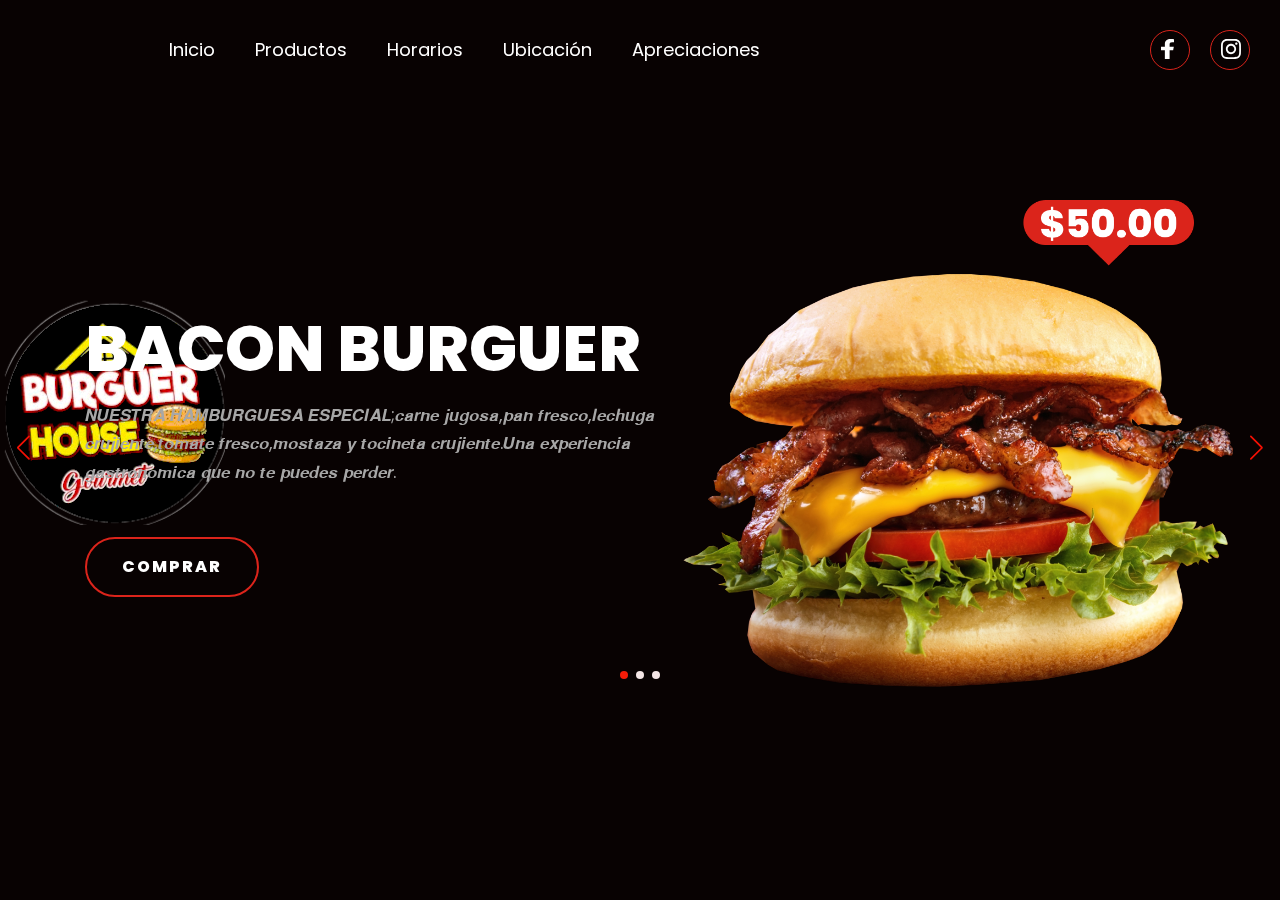
<file: index.html>
<!DOCTYPE html>
<html lang="es">
<head>
    <meta charset="UTF-8">
    <meta name="viewport" content="width=device-width, initial-scale=1.0">
    <title>Burguer House</title>
    <link rel="stylesheet" href="https://cdn.jsdelivr.net/npm/swiper/swiper-bundle.min.css" />
    <link rel="stylesheet" href="css/styles.css">
    <link rel="icon" type="image/.png" href="/images/favicon.png">
</head>
<body>
    
    <header>
        <div class="menu container">
            <img class="logo-1" src="images/logo.svg" alt="">
            <input type="checkbox" id="menu" />
            <label for="menu">
                <img src="../images/menu.png" class="menu-icono" alt="">
            </label>
            <nav class="navbar">
                <div class="menu-1">
                    <ul>
                        <li><a href="../index.html">Inicio</a></li>
                        <li><a href="../pages/productos.html">Productos</a></li>
                        <li><a href="../pages/horarios.html">Horarios</a></li>
                        <li><a href="../pages/ubicacion.html">Ubicación</a></li>
                        <li><a href="../pages/apreciaciones.html">Apreciaciones</a></li>
                    </ul>
                </div>              
                
                <div class="menu-2">
                    
                    <div class="socials">
                        <a href="#">
                            <div class="social">
                                <img src="images/s1.svg" alt="">
                            </div>
                        </a>
                        
                        <a href="#">
                            <div class="social">
                                <img src="images/s3.svg" alt="">
                            </div>
                        </a>
                    </div>
                </div>
            </nav>
        </div>

        <div class="header-content container">

            <div class="swiper mySwiper-1">
                <div class="swiper-wrapper">

                    <div class="swiper-slide">
                        <div class="slider">
                            <div class="slider-txt">
                                <h1>Bacon Burguer</h1>
                                <p>
                                    𝙉𝙐𝙀𝙎𝙏𝙍𝘼 𝙃𝘼𝙈𝘽𝙐𝙍𝙂𝙐𝙀𝙎𝘼 𝙀𝙎𝙋𝙀𝘾𝙄𝘼𝙇;𝙘𝙖𝙧𝙣𝙚 𝙟𝙪𝙜𝙤𝙨𝙖,𝙥𝙖𝙣 𝙛𝙧𝙚𝙨𝙘𝙤,𝙡𝙚𝙘𝙝𝙪𝙜𝙖 𝙘𝙧𝙪𝙟𝙞𝙚𝙣𝙩𝙚,𝙩𝙤𝙢𝙖𝙩𝙚 𝙛𝙧𝙚𝙨𝙘𝙤,𝙢𝙤𝙨𝙩𝙖𝙯𝙖 𝙮 𝙩𝙤𝙘𝙞𝙣𝙚𝙩𝙖 𝙘𝙧𝙪𝙟𝙞𝙚𝙣𝙩𝙚.𝙐𝙣𝙖 𝙚𝙭𝙥𝙚𝙧𝙞𝙚𝙣𝙘𝙞𝙖 𝙜𝙖𝙨𝙩𝙧𝙤𝙣𝙤𝙢𝙞𝙘𝙖 𝙦𝙪𝙚 𝙣𝙤 𝙩𝙚 𝙥𝙪𝙚𝙙𝙚𝙨 𝙥𝙚𝙧𝙙𝙚𝙧.
                                </p>
                                <div class="botones">
                                    <a href="https://wa.me/3017116153?text=Hola,%20quiero%20comprar%20este%20producto." class="btn-1">Comprar</a>
                                
                                </div>
                            </div>
                            <div class="slider-img">
                                <img src="images/slider1.png" alt="">
                            </div>
                        </div>
                    </div>
                    <div class="swiper-slide">
                        <div class="slider">
                            <div class="slider-txt">
                                <h1>Sándwich submarino</h1>
                                <p>
                                Deleita el increible sabor de nuestro sándwich submarino, una combinación perfecta de ingredientes frescos y sabrosos que te harán sentir el verdadero sabor de lo exquisito   
                                </p>
                                <div class="botones">
                                    <a href="https://wa.me/3017116153?text=Hola,%20quiero%20comprar%20este%20producto." class="btn-1">Comprar</a>
                                </div>
                            </div>
                            <div class="slider-img">
                                <img src="images/slider2.png" alt="">
                            </div>
                        </div>
                    </div>
                    <div class="swiper-slide">
                        <div class="slider">
                            <div class="slider-txt">
                                <h1>Double Cheese</h1>
                                <p>
                                    NUESTRA HAMBURGUESA ESTRELLA🌟😋🍔
                                </p>
                                <div class="botones">
                                    <a href="https://wa.me/3017116153?text=Hola,%20quiero%20comprar%20este%20producto." class="btn-1">Comprar</a>
                                </div>
                            </div>
                            <div class="slider-img">
                                <img src="images/slider3.png" alt="">
                            </div>
                        </div>
                    </div>

                </div>
                <div class="swiper-button-next"></div>
                <div class="swiper-button-prev"></div>
                <div class="swiper-pagination"></div>
            </div>

        </div>


    </header>
    <div class="logo-2"><img src="images/logo-Photoroom.png" alt=""></div>
  <script src="https://cdn.jsdelivr.net/npm/swiper@11/swiper-bundle.min.js"></script>      
<script src="js/scripts.js" defer></script>
</body>
</html>
</file>
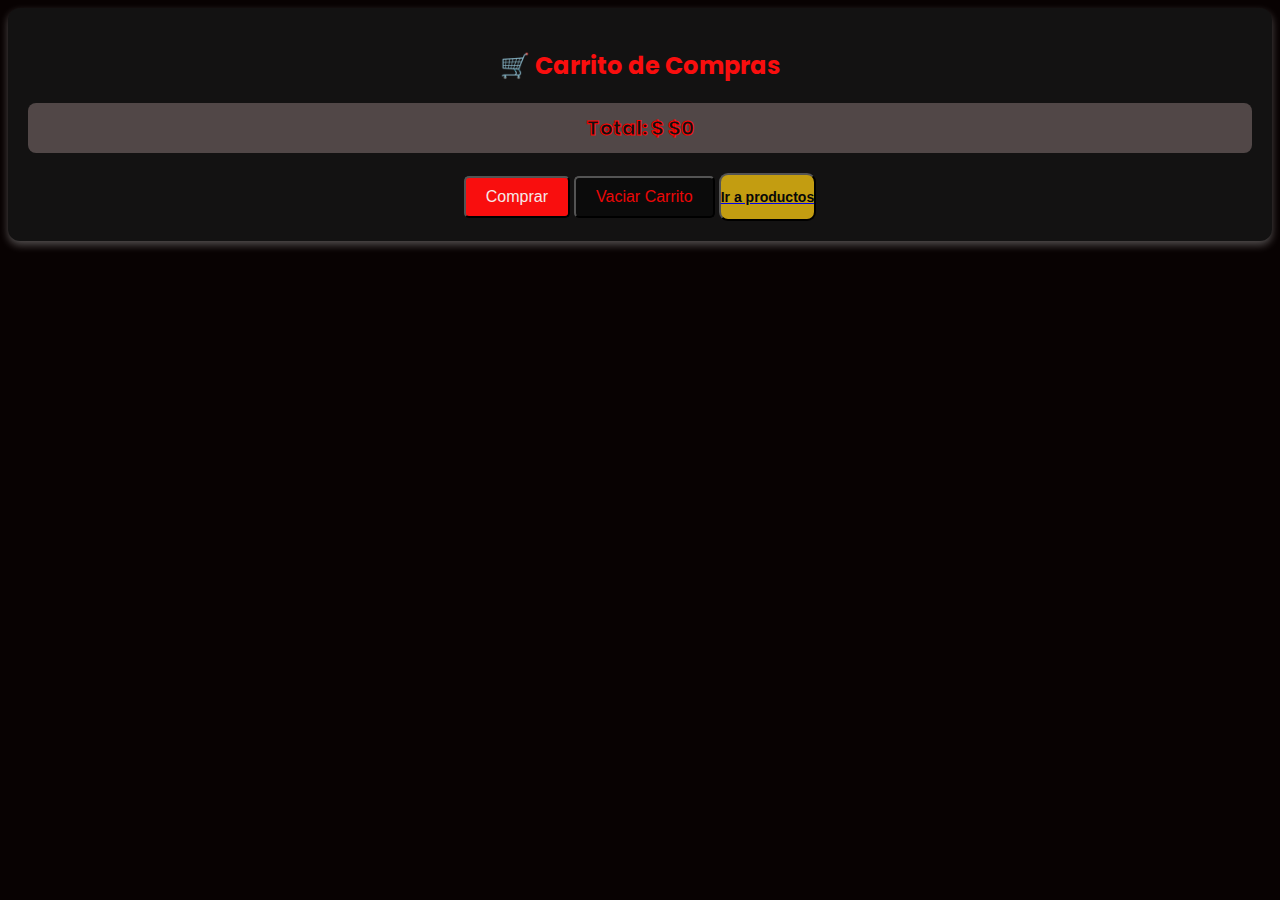
<file: pages/carrito.html>
<!DOCTYPE html>
<html lang="es">
<head>
    <meta charset="UTF-8">
    <meta name="viewport" content="width=device-width, initial-scale=1.0">
    <title>Carrito</title>
    <link rel="stylesheet" href="../css/carrito.css">
    <link rel="icon" type="image/png" href="../images/favicon.png">
</head>
<body>


<div id="carrito">
    <h2>🛒 Carrito de Compras</h2>
        <ul class="lista" id="lista-carrito"></ul>
        <p class="total">Total: $ <span id="total-carrito">0</span></p>
    <button class="comprar-button" onclick="enviarWhatsApp()">Comprar</button>
        <button class="vaciar-button" id="vaciarCarrito">Vaciar Carrito</button>
        <button class="atras">
        <a href="../pages/productos.html"><h3 class="productos">Ir a productos</h3></a>
    </button>
    </div>



<script src="../js/carrito.js" defer></script>
</body>
</html>
</file>
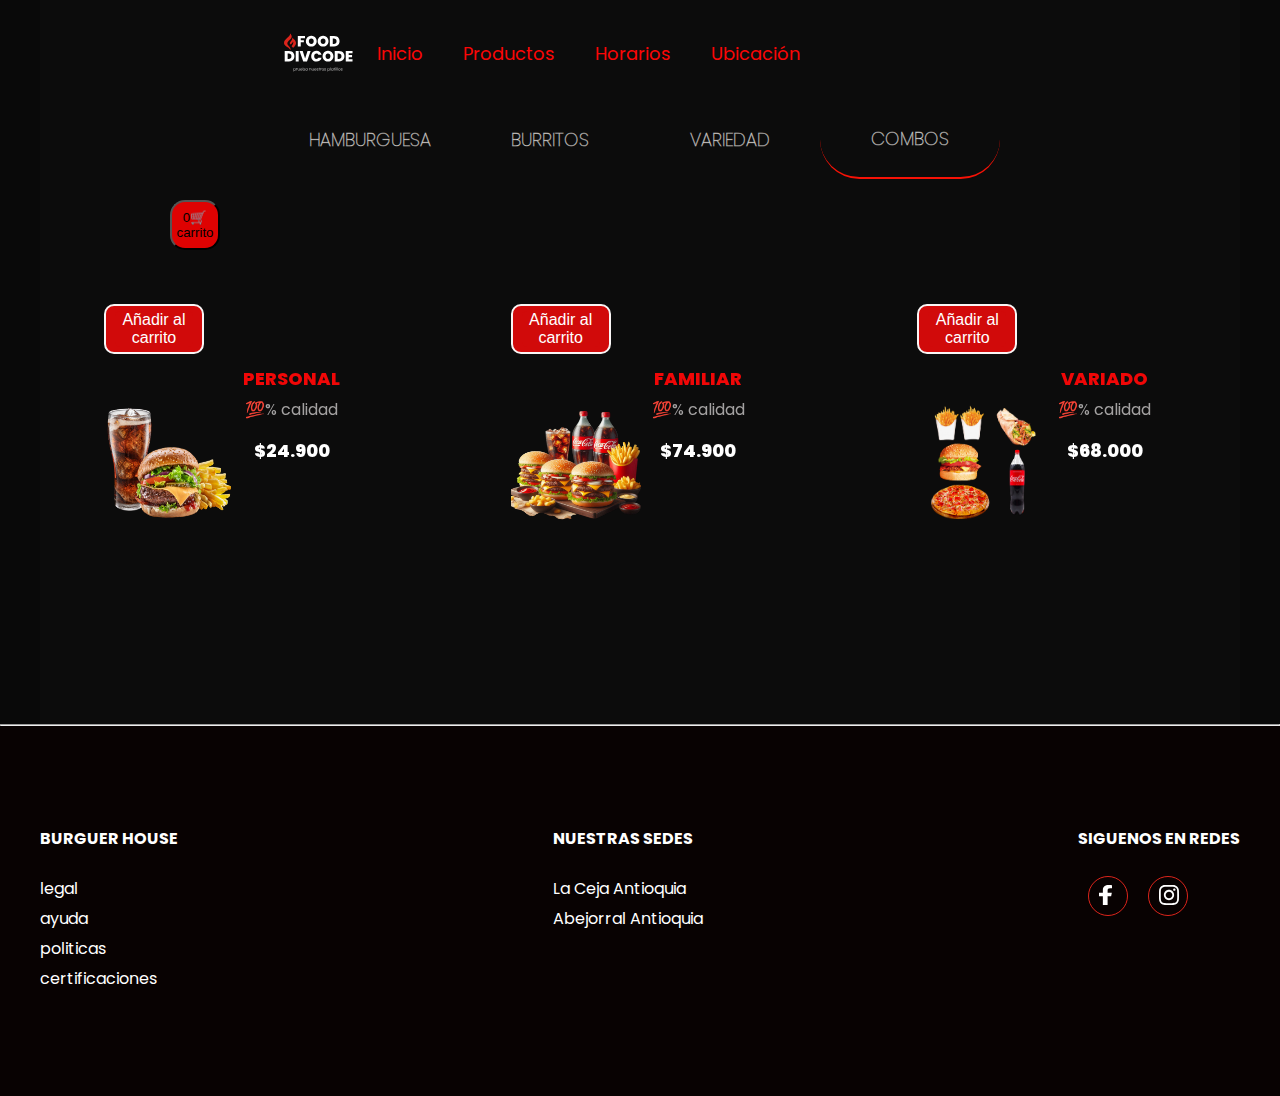
<file: pages/productos.html>
<!DOCTYPE html>
<html lang="es">
<head>
    <meta charset="UTF-8">
    <meta name="viewport" content="width=device-width, initial-scale=1.0">
    <meta name="viewport" content="width=device-width, initial-scale=1, maximum-scale=1">
    <title>productos</title>
    
    <link rel="stylesheet" href="https://cdn.jsdelivr.net/npm/swiper/swiper-bundle.min.css" />
    <link rel="stylesheet" href="../css/productos.css">
    <link rel="icon" type="image/.png" href="../images/favicon.png">
</head>
<body>
    
    <header>
        <div class="menu container">
            <img class="logo-1" src="../images/logo.svg" alt="">
            <input type="checkbox" id="menu" />
            <label for="menu">
                <img src="../images/menu.png" class="menu-icono" alt="">
            </label>
            <nav class="navbar">
                <div class="menu-1">
                    <ul>
                        <li><a href="../index.html">Inicio</a></li>
                        <li><a href="../pages/productos.html">Productos</a></li>
                        <li><a href="../pages/horarios.html">Horarios</a></li>
                        <li><a href="../pages/ubicacion.html">Ubicación</a></li>
                    </ul>
                </div>
                

    </header>




    <a href="../pages/carrito.html"> <button  class="carrito"><span id="cart-count">0</span>🛒carrito</button></a>

    <div id="notificacion" class="oculto">✅ Añadido con éxito!</div>

    <main class="products">
        <div class="tabs container">

            <input type="radio" name="tabs" id="tab1" checked="checked" class="tabInput" value="1">
            <label for="tab1">Hamburguesa</label>
            <div class="tab">
                <div class="swiper mySwiper-2" id="swiper1">
                    <div class="swiper-wrapper">
                        <div class="swiper-slide">
                            <div class="product">
                                <div class="product-img">
                                    <h4>
    <button class="añadir" onclick="agregarAlCarrito('Double Cheese', 32900); addToCart()">Añadir al carrito</button>
</h4>
                                    <img class="img-product" src="../images/food1.png" alt="">
                                </div>
                                <div class="product-txt">
                                    <h4>Double Cheese</h4>
                                    <p>💯% calidad
                                    </p>
                                    <span class="price">$32.900</span>
                                </div>
                            </div>
                        </div>
                    
                        <div class="swiper-slide">
                            <div class="product">
                                <div class="product-img">
                                    <h4> <button class="añadir" onclick="agregarAlCarrito('Sandwich submarino', 27900); addToCart()">Añadir al carrito</button></h4>
                                    <img src="../images/food2.png" alt="">
                                </div>
                                <div class="product-txt">
                                    <h4>Sandwich submarino</h4>
                                    <p> 💯% calidad
                                    </p>
                                    <span class="price">$27.900</span>
                                </div>
                            </div>
                        </div>
                        <div class="swiper-slide">
                            <div class="product">
                                <div class="product-img">
                                    <h4><button class="añadir" onclick="agregarAlCarrito('chicken Sandwich', 19900); addToCart()">Añadir al carrito</button></button></h4>
                                    <img src="../images/food3.png" alt="">
                                </div>
                                <div class="product-txt">
                                    <h4>chicken sandwich</h4>
                                    <p>💯% calidad</p>
                                    <span class="price">$19.900</span>
                                </div>
                            </div>
                        </div>
                    </div>
                    <div class="swiper-button-next"></div>
                    <div class="swiper-button-prev"></div>
                </div>
            </div>


            <input type="radio" name="tabs" id="tab2" checked="checked" class="tabInput" value="2">
            <label for="tab2">Burritos</label>
            <div class="tab">
                <div class="swiper mySwiper-2" id="swiper2">
                    <div class="swiper-wrapper">
                        <div class="swiper-slide">
                            <div class="product">
                                <div class="product-img">
                                    <h4><button class="añadir" onclick="agregarAlCarrito('Burrito Paisa', 13900); addToCart()">Añadir al carrito</button></h4>
                                    <img src="../images/food4.png" alt="">
                                </div>
                                <div class="product-txt">
                                    <h4>Burrito paisa</h4>
                                    <p>💯% calidad</p>
                                    <span class="price">$13.900</span>
                                </div>
                            </div>
                        </div>
                        <div class="swiper-slide">
                            <div class="product">
                                <div class="product-img">
                                    <h4><button class="añadir" onclick="agregarAlCarrito('Salad Burrito', 14900); addToCart()">Añadir al carrito</button></h4>
                                    <img src="../images/food5.png" alt="">
                                </div>
                                <div class="product-txt">
                                    <h4>Salad Burrito</h4>
                                    <p>💯% calidad</p>
                                    <span class="price">$14.900</span>
                                </div>
                            </div>
                        </div>
                        <div class="swiper-slide">
                            <div class="product">
                                <div class="product-img">
                                    <h4><button class="añadir" onclick="agregarAlCarrito('Mixed Burrito', 12900); addToCart()">Añadir al carrito</button></h4>
                                    <img src="../images/food6.png" alt="">
                                </div>
                                <div class="product-txt">
                                    <h4>Mixed Burrito</h4>
                                    <p>💯% calidad</p>
                                    <span class="price">$12.500</span>
                                </div>
                            </div>
                        </div>
                    </div>
                    <div class="swiper-button-next"></div>
                    <div class="swiper-button-prev"></div>
                </div>
            </div>

            <input type="radio" name="tabs" id="tab4" checked="checked" class="tabInput" value="4">
            <label for="tab4">Variedad</label>
            <div class="tab">
                <div class="swiper mySwiper-2" id="swiper4">
                    <div class="swiper-wrapper">
                        <div class="swiper-slide">
                            <div class="product">
                                <div class="product-img">
                                    <h4><button class="añadir" onclick="agregarAlCarrito('Fish with salad', 24900); addToCart()">Añadir al carrito</button></h4>
                                    <img src="../images/food7.png" alt="">
                                </div>
                                <div class="product-txt">
                                    <h4>fish with salad</h4>
                                    <p>💯% calidad</p>
                                    <span class="price">$24.900</span>
                                </div>
                            </div>
                        </div>
                        <div class="swiper-slide">
                            <div class="product">
                                <div class="product-img">
                                    <h4><button class="añadir" onclick="agregarAlCarrito('Chuzo', 27900); addToCart()">Añadir al carrito</button></h4>
                                    <img src="../images/food8.png" alt="">
                                </div>
                                <div class="product-txt">
                                    <h4>Chuzo</h4>
                                    <p>💯% calidad</p>
                                    <span class="price">$27.900</span>
                                </div>
                            </div>
                        </div>
                        <div class="swiper-slide">
                            <div class="product">
                                <div class="product-img">
                                    <h4><button class="añadir" onclick="agregarAlCarrito('Pizza', 39900); addToCart()">Añadir al carrito</button></h4>
                                    <img src="../images/food9.png" alt="">
                                </div>
                                <div class="product-txt">
                                    <h4>Pizza</h4>
                                    <p>💯% calidad</p>
                                    <span class="price">$39.900</span>
                                </div>
                            </div>
                        </div>
                    </div>
                    <div class="swiper-button-next"></div>
                    <div class="swiper-button-prev"></div>
                </div>
            </div>

<input type="radio" name="tabs" id="tab3" checked="checked" class="tabInput" value="3">
            <label for="tab3">combos</label>
            <div class="tab">
                <div class="swiper mySwiper-2" id="swiper3">
                    <div class="swiper-wrapper">
                        <div class="swiper-slide">
                            <div class="product">
                                <div class="product-img">
                                    <h4><button class="añadir" onclick="agregarAlCarrito('Fish with salad', 24900); addToCart()">Añadir al carrito</button></h4>
                                    <img src="../images/combo-Photoroom.png" alt="">
                                </div>
                                <div class="product-txt">
                                    <h4>PERSONAL</h4>
                                    <p>💯% calidad
                                    </p>
                                    <span class="price">$24.900</span>
                                </div>
                            </div>
                        </div>
                        <div class="swiper-slide">
                            <div class="product">
                                <div class="product-img">
                                    <h4><button class="añadir" onclick="agregarAlCarrito('Chuzo', 27900); addToCart()">Añadir al carrito</button></h4>
                                    <img src="../images/combo2.png" alt="">
                                </div>
                                <div class="product-txt">
                                    <h4>Familiar</h4>
                                    <p>💯% calidad</p>
                                    <span class="price">$74.900</span>
                                </div>
                            </div>
                        </div>
                        <div class="swiper-slide">
                            <div class="product">
                                <div class="product-img">
                                    <h4><button class="añadir" onclick="agregarAlCarrito('Pizza', 39900); addToCart()">Añadir al carrito</button></h4>
                                <img src="../images/combo3.png" alt=""> 
                                </div>
                                <div class="product-txt">
                                    <h4>VARIADO</h4>
                                    <p>💯% calidad</p>
                                    <span class="price">$68.000</span>
                                </div>
                            </div>
                        </div>
                    </div>
                    <div class="swiper-button-next"></div>
                    <div class="swiper-button-prev"></div>
                </div>
            </div>



        </div>
    </main>
    <hr>
    <footer class="footer container">

        <div class="links">
            <h4>Burguer House</h4>
            <ul>
                <li><a href="#">legal</a></li>
                <li><a href="#">ayuda</a></li>
                <li><a href="#">politicas </a></li>
                <li><a href="#">certificaciones</a></li>
            </ul>
        </div>
        
        <div class="links">
            <h4>nuestras sedes</h4>
            <ul>
                <li><a href="https://maps.app.goo.gl/vGu8QJbgGbhDLdn58">La Ceja Antioquia</a></li>
                <li><a href="https://maps.app.goo.gl/98nLUaVtyW4xKTFJ7">Abejorral Antioquia</a></li>
            </ul>
        </div>
        <div class="links">
            <h4>siguenos en redes</h4>
            <div class="socials">
                <a href="#">
                    <div class="social">
                        <img src="../images/s1.svg" alt="">
                    </div>
                </a>
                <a href="#">
                    <div class="social">
                        <img src="../images/s3.svg" alt="">
                    </div>
                </a>
                
            </div>
        </div>
    </footer>


    <script src="https://cdn.jsdelivr.net/npm/swiper@11/swiper-bundle.min.js"></script>      
<script src="../js/scripts.js" defer></script>
<script src="https://cdn.jsdelivr.net/npm/bootstrap@5.3.6/dist/js/bootstrap.bundle.min.js" integrity="sha384-j1CDi7MgGQ12Z7Qab0qlWQ/Qqz24Gc6BM0thvEMVjHnfYGF0rmFCozFSxQBxwHKO" crossorigin="anonymous"></script>
                    
</body>
</html>
</file>
<file: css/styles.css>
@import url('https://fonts.googleapis.com/css2?family=Poppins:wght@400;500;600;700;800&display=swap');

* {
    margin: 0;
    padding: 0;
    box-sizing: border-box;

    margin: 0;
    padding: 0;
    box-sizing: border-box;
    text-decoration: none;
    list-style: none;
}

body {
    background-color: #080202;
    font-family: 'Poppins', sans-serif;
    padding: auto;
    color: #FFFFFF;
    font-size: 16px;
    line-height: 1.6;
    overflow-x: hidden;
    scroll-behavior: smooth;
    -webkit-font-smoothing: antialiased;
    -moz-osx-font-smoothing: grayscale;
    
}

.container {
    max-width: 1400px;
    margin: 0 auto;
    max-height: 100px;
    
}

.swiper-button-prev::after {
    font-size: 25px;
}
.swiper-button-next::after {
    font-size: 25px;
}

.swiper-button-next {
    color: #f51004;
}
.swiper-button-prev {
    color: #f51004;
}

.swiper-pagination-bullet {
    background-color: #f3e5e5;
    opacity: 1;
}

.swiper-pagination-bullet-active {
    background-color: #f41c08;
}

.menu {
    position: fixed;
    width: 100%;
    top: 0;
    left: 0;
    display: flex;
    justify-content: space-between; 
    align-items: center;
    padding: 20px;
    z-index: 1000; 
}

.navbar {
    display: flex;
}
.menu-1{
    margin-right: 180px;
}

.menu-2 {
    margin-left: 180px;
    display: flex;
    align-items: center;
    display: flex !important;
    justify-content: center;

}

.logo-1 {
    width: 0;
}

.logo-2 {
    width: 150px;
}

.socials {
    display: flex;
}

.social {
    margin: 0 10px;
    height: 40px;
    width: 40px;
    border: 1px solid #DB241B;
    border-radius: 50%;
    position: left;
}

.social:hover {
    background-color: #DB241B;
}

.social img {
    margin: 8px 0 0 10px;
}

.menu .navbar ul li {
    position: relative;
    float: left;
}

.menu .navbar ul li a {
    font-size: 18px;
    padding: 20px;
    color: #FFFFFF;
    display: block;
}

.menu .navbar ul li a:hover {
    color: #DB241B;
}

#menu {
    display: none;
}

.menu-icono {
    width: 25px;
}

.menu label {
    cursor: pointer;
    display: none;
}

.header-content {
    margin-top: 200px;
    padding-bottom: 50px;
}

.slider {
    display: flex;
    align-items: center;
}

.slider-txt {
    margin-left: 85px;
    width: 50%;
}
.slider-txt h1 {
    font-size: clamp(30px, 5vw, 70px);
    color: #FFFFFF;
    text-transform: uppercase;
    font-weight: 800;   
}

.slider-txt p {
    font-size: 18px;
    color: #A7A7A7;
}

.botones {
    margin-top: 50px;
}

.btn-1 {
    display: inline-block;
    padding: 15px 35px;
    border: 2px solid #DB241B;
    color: #FFFFFF;
    font-weight: 800;
    letter-spacing: 2px;
    text-transform: uppercase;
    margin-right: 20px;
    border-radius: 50px;
}

.btn-1:hover {
    background-color: #DB241B;
}

.slider-img {
    width: 50%;
}

.slider-img img {
    margin-right: 225px;
    width: 550px;
    max-width: 100%;
    height: auto;
}


.products {
    background-color: #090909;
}
    


.tabs {
    display: flex;
    flex-wrap: wrap;
    padding: 100px 0px;

}

.tabs label {
    cursor: pointer;
    width: 15%;
    order: 1;
    display: block;
    padding: 20px 0;
    text-align: center;
    cursor: pointer;
    color: #A7A7A7;
    font-weight: 700;
    font-size: 18px;
    text-transform: uppercase;
    transition: ease 0.2s;
}

.tabs .tab {
    order: 99;
    flex-grow: 1;
    width: 100%;
    display: none;
    padding-top: 25px;
}

.tabs input[type="radio"] {
    display: none;
}
.tabs input[type="radio"]:checked + label {
    border-bottom: 2px solid #f71206;
    color: #FFFFFF;
    border-radius: 88px;
    
}

.tabs input[type="radio"]:checked + label + .tab {
    display: block;
} 

.product {
    align-items: center;
    padding: 25px;
    margin: 0 10px;
    display: grid;
    grid-template-columns: repeat(auto-fit, minmax(200px, 1fr));
}




.product-img {
    width: 50%;
    text-align: left;
}

.product-img h4 {
    display: inline-block;
    padding: 5px 7px;
    line-height: 15px;
    color: #FFFFFF;
    font-size: 14px;
    text-transform: uppercase;
    font-weight: 800;
    border: 2px solid #555555;
    border-radius: 10px;
    margin-bottom: 50px;
}

.product-img img {
    width: 150px;
    height: 120px;
 }

 .product-txt {
    width: 50%;
    margin-left: 10px;
    text-align: left;
 }

 .product-txt h4 {
    color: #FFFFFF;
    font-size: 18px;
    text-transform: uppercase;
    font-weight: 800;
    margin-bottom: 5px;
 }

 .product-txt p {
    color: #A7A7A7;
    font-size: 16px;
    margin-bottom: 15px;
 }

 .product-txt span {
    color: #FFFFFF;
    font-size: 18px;
    font-weight: 800;
 }

 .info {
    padding: 100px 0px;
    display: flex;
    align-items: center;
 }

 .info-img {
    width: 50%;
 }

 .info-img img {
    width: 500px;
    height: 250px;
 }

 .info-txt {    
    width: 50%;
 }

 .info-txt h2 {
    font-size: 75px;
    color: #FFFFFF;
    font-weight: 800;
    text-transform: uppercase;
    margin-bottom: 25px;
 }

 .info-txt p {
    font-size: 18px;
    color: #A7A7A7;
    margin-bottom: 50px;
 }

 .btn-2 {
    display: inline-block;
    padding: 15px 35px;
    background-color: #DB241B;
    color: #FFFFFF;
    font-weight: 800;
    text-transform: uppercase;
    border-radius: 50px;
 }

 .btn-2:hover {
    background-color: #ab1c15;
 }

 

 .txt {
    color: #FFFFFF;
 }

 .txt h4 {
    font-size: 18px;
    color: #A7A7A7;
    margin-bottom: 30px;
 }

 .txt p {
    font-size: 18px;
    text-transform: uppercase;
    font-weight: 600;
    margin-bottom: 15px;
 }


 

 .footer {
    padding: 100px 0px;
    display: flex;
    justify-content: space-between;
 }

 .links h4 { 
    color: #FFFFFF;
    text-transform: uppercase;
    margin-bottom: 25px;
 }

 .links ul li a {
    color: #FFFFFF;
    font-size: 16px;
    margin-bottom: 5px;
    display: inline-block;
 }

 @media(max-width: 991px) {

    .menu {
        padding: 20px;
        justify-content: space-between;
    }

    .menu-2 {
        display: none;
    }

    .logo-1 {
        width: 100px;
    }
    .logo-2 {
        width: 0;
        top: 20px;
    }

    
    .menu label {
        display: initial;
    }

    .menu .navbar {
        position: absolute;
        top: 100%;
        left: 0;
        right: 0;
        background-color: #181818;
        display: none;
    }

    .menu .navbar ul li {
        width: 100%;
    }

    #menu:checked ~ .navbar {
        display: initial;
    }

    .header-content {
        padding: 30px;
        margin-top: 100px;
    }

    .slider {
        flex-direction: column;
    }

    .slider-txt {
        margin-left: 0;
        width: 100%;
        text-align: center;
        margin-bottom: 50px;
    }

    .slider-txt h1 {
        font-size: 50px;
    }

    .slider-txt p {
        font-size: 16px;
    }

    .btn-1 {
        padding: 10px 25px;
        font-size: 14px;
    }

    .slider-img {
        width: 100%;
        text-align: center;
    }

    .slider-img img {
        margin-right: 0px;
        width: 300px;
    }

    .swiper-horizontal > .swiper-pagination-bullets,
    .swiper-pagination-bullets,.swiper-pagination-horizontal,
    .swiper-pagination-custom,
    .swiper-pagination-fraction {
        bottom: -7px;
    }

}
</file>
<file: css/carrito.css>
@import url('https://fonts.googleapis.com/css2?family=Poppins:wght@400;500;600;700;800&display=swap');
body {
    background-color: #080202;
    font-family: 'Poppins', sans-serif;
}
#carrito {  
    top: 100px;
    right:500px;
    background: rgb(19, 18, 18);
    padding: 20px;
    box-shadow: 0px 4px 8px rgba(251, 251, 251, 0.3);
    border-radius: 8px;
    border: #D3D2D2;
    border-radius: 12px;
    text-align: center;
    color: #f90e0e;
}
.lista{
    list-style: none;
    padding: 0;
    margin: 0;
    text-align: right;
    background-color: rgb(239, 11, 11);
    color: #131212;
    border-radius: 8px;
}
.total{
    font-weight: bold;
    color: #f5ebeb;
    font-size: 20px;
    margin-top: 10px;
    background-color: #514747;
    padding: 10px;
    border-radius: 8px;
    font-family: inherit; /* Mantiene la fuente actual */
    color: rgb(17, 17, 17);
    -webkit-text-stroke: 1px red;

}
.comprar-button {
    background-color: #f90e0e;
    color: rgb(245, 233, 233);
    padding: 10px 20px;
    border-radius: 5px;
    cursor: pointer;
    font-size: 16px;
    ;
}
.comprar-button:hover{
    background-color: rgb(249, 248, 247);
    color: #080202;
    transform: scale(1.1);
    box-shadow: 0px 4px 10px rgba(0, 0, 0, 3.);
    transition: all .3s ease-in-out;
}

.producto {
    border: 1px solid #131212;
    padding: 10px;
    margin: 10px;
}
.atras{
    text-decoration:none;
    padding: 0px 0px;
    border-radius: 5px;
    cursor: pointer;
    font-size: 12px;
    background-color: rgba(203, 163, 18, 0.962);
    color: rgb(40, 70, 70);
    border-radius: 9px;
    transition: all 0.3s ease-in-out;
    
}

.atras:hover {
    background-color: #fbf9f9;
    transform: scale(1.1);
    box-shadow: 0px 4px 10px rgba(0, 0, 0, 0.3);
    text-decoration: none !important; /* Asegura que también desaparezca al hacer hover */
}
.productos{
    color: rgb(8, 8, 8);
}
.lista{
    text-align: center;
}
.vaciar-button{
    background-color: #0b0b0b;
    color: rgb(235, 7, 7);
    padding: 10px 20px;
    border-radius: 5px;
    cursor: pointer;
    font-size: 16px;
    ; 
}
.vaciar-button:hover{
    background-color: rgb(249, 248, 247);
    color: #080202;
    transform: scale(1.1);
    box-shadow: 0px 4px 10px rgba(0, 0, 0, 3.);
    transition: all .3s ease-in-out;
}
</file>
<file: css/productos.css>
@import url('https://fonts.googleapis.com/css2?family=Poppins:wght@400;500;600;700;800&display=swap');

* {margin: 0;
    padding: 0;
    box-sizing: border-box;

    margin: 0;
    padding: 0;

    box-sizing: border-box;
    text-decoration: none;
    list-style: none;
}

body {
    background-color: #080202;
    font-family: 'Poppins', sans-serif;
}
.container {
    max-width: 1200px;
    margin: 0 auto;
}

.swiper-button-prev::after {
    font-size: 25px;
}
.swiper-button-next::after {
    font-size: 25px;
}

.swiper-button-next {
    color: #DB241B;
}
.swiper-button-prev {
    color: #DB241B;
}

.menu {
    position:absolute;
    width: 100%;
    top: 0;
    left: 0;
    top: 20px;
    left: 0;
    right: 0;
    display: flex;
    justify-content: center;
    z-index: 1000;
}

.navbar {
    display: flex;
}
.menu-1{
    margin-right: 180px;
}

.menu-2 {
    margin-left: 180px;
    display: flex;
    align-items: center;
    display: flex !important;
    justify-content: center;

}

.socials {
    display: flex;
}

.social {
    margin: 0 10px;
    height: 40px;
    width: 40px;
    border: 1px solid #DB241B;
    border-radius: 50%;
}

.social:hover {
    background-color: #DB241B;
}

.social img {
    margin: 8px 0 0 10px;
}

.menu .navbar ul li {
    position: relative;
    float: left;
}

.menu .navbar ul li a {
    font-size: 18px;
    padding: 20px;
    color: #fb0606;
    display: block;
}

.menu .navbar ul li a:hover {
    color: #f4f1f1;
}

#menu {
    display: none;
}

.menu-icono {
    width: 25px;
}

.menu label {
    cursor: pointer;
    display: none;
}

.header-content {
    margin-top: 200px;
    padding-bottom: 50px;
}


.products {
    background-color: #090909;
}
    


.tabs {
    display: flex;
    flex-wrap:wrap;
    padding: 100px 0px;
    background-color: #0c0c0c;
    text-align: center;
    text-align: center;
    justify-content: center;
    align-items:center;
}




.tabs label {
    flex-direction: column;
    align-items: center;
    cursor: pointer;
    width: 15%;
    padding: 25px;
    text-align: center;
    cursor: pointer;
    color: #fbf4f4;
    font-weight: 60;
    font-size: 18px;
    text-transform: uppercase;
    transition: ease 0.2s;
    display: flex;
    flex-direction: column; /* O row si los quieres en fila */
    align-items: center; /* Ajusta según la necesidad */
    gap: 20px; /* Espacio entre subtítulos */
    font-family: inherit; /* Mantiene la fuente actual */
    -webkit-text-stroke: 1px rgba(220, 218, 213, 0.427);

}




.tabs .tab {
    order: 99;
    flex-grow: 1;
    width: 100%;
    display: none;
    padding-top: 25px;
}

.tabs input[type="radio"] {
    display: none;
}
.tabs input[type="radio"]:checked + label {
    border-bottom: 2px solid #f71206;
    color: #FFFFFF;
    border-radius: 70px;
    
}

.tabs input[type="radio"]:checked + label + .tab {
    display: block;
}


    
.carrito{
    position:absolute;
    top: 200px;
    left: 170px;
    background-color: #de0202;
    width: 50px;
    height: 50px;
    z-index:100;
    border-radius: 15px;
    cursor: pointer;
    
}

.producto {
    border: 1px solid #ccc;
    padding: 10px;
    margin: 10px;
}


.product {    
    align-items: center;
    padding: 100px;
    margin: 0 10px;
    display: grid;
    grid-template-columns: repeat(auto-fit, minmax(200px, 1fr));
}

.product-img {
    width: 50%;
    text-align: left;
    transform: translateX(-23px);
    position: relative;
    left: -23px;
    
}

.product-img h4 {
    display: inline-block;
    padding: 5px 9px;
    line-height: 15px;
    color: #121111;
    font-size: 14px;
    text-transform: uppercase;
    font-weight: 800;
    border: 2px solid #f9f5f5;
    border-radius: 10px;
    margin-bottom: 50px;
    font-family: cursive;
    background-color: rgb(209, 10, 10);
}


.product-img img {
    width: 130px;
    height: 120px;
    align-content:left;
    display: flex;
    float: left;
    display: flex;
    justify-content: left; /* Ensures alignment */
    align-items: center; /* Centers image vertically */
}


.product-txt {
    position:absolute;
    width: 50%;
    margin-left: 45px;
    text-align: center;
}

.product-txt h4 {
    color: #f00707;
    font-size: 18px;
    text-transform: uppercase;
    font-weight: 800;
    margin-bottom: 5px;
    align-self: center;

}


.product-txt p {
    color: #a4a2a2;
    font-size: 16px;
    margin-bottom: 15px;
}

.product-txt span {
    color: #FFFFFF;
    font-size: 18px;
    font-weight: 800;
}

.info {
    padding: 100px 0px;
    display: flex;
    align-items: center;
}

.info-img {
    width: 50%;
}

.info-img img {
    width: 500px;
    height: 250px;
}

.info-txt {    
    width: 50%;
}

.info-txt h2 {
    font-size: 75px;
    color: #FFFFFF;
    font-weight: 800;
    text-transform: uppercase;
    margin-bottom: 25px;
}

.info-txt p {
    font-size: 18px;
    color: #A7A7A7;
    margin-bottom: 50px;
}

.footer {
    padding: 100px 0px;
    display: flex;
    justify-content: space-between;
}

.links h4 { 
    color: #FFFFFF;
    text-transform: uppercase;
    margin-bottom: 25px;
}

.links ul li a {
    color: #FFFFFF;
    font-size: 16px;
    margin-bottom: 5px;
    display: inline-block;
}

@media(max-width: 991px) {

    .menu {
        padding: 20px;
        justify-content: space-between;
    }

    

    .menu label {
        display: initial;
    }

    .menu .navbar {
        position: absolute;
        top: 100%;
        left: 0;
        right: 0;
        background-color: #181818;
        display: none;
    }

    .menu .navbar ul li {
        width: 100%;
    }

    #menu:checked ~ .navbar {
        display: initial;
    }

    .header-content {
        padding: 30px;
        margin-top: 100px;
    }

    .slider {
        flex-direction: column;
    }

    .slider-txt {
        margin-left: 0;
        width: 100%;
        text-align: center;
        margin-bottom: 50px;
    }

    .slider-txt h1 {
        font-size: 50px;
    }

    .slider-txt p {
        font-size: 16px;
    }

    .btn-1 {
        padding: 10px 25px;
        font-size: 14px;
    }

    .slider-img {
        width: 100%;
        text-align: center;
    }

    .slider-img img {
        margin-right: 0px;
        width: 300px;
    }

    .swiper-horizontal > .swiper-pagination-bullets,
    .swiper-pagination-bullets,.swiper-pagination-horizontal,
    .swiper-pagination-custom,
    .swiper-pagination-fraction {
        bottom: -7px;
    }

    .tabs {
        padding: 50px 30px;
    }

    .tabs label {
        width: 33%;
        text-align: center;
        grid-row: 3 px;
        font-size: 16px;

    }

    .info {
        padding: 30px;
        flex-direction: column;
    }

    .info-img {
        width: 100%;
        text-align: center;
    }

    .info-img img {
        width: 400px;
        height: 200px;
        margin-bottom: 25px;
    }

    .info-txt {
        width: 100%;
        text-align: center;
    }

    .info-txt h2 {
        font-size: 50px;
    }

    .info-txt p {
        font-size: 16px;
    }

    .btn-1 {
        font-size: 16px;
    }


    .socials {
        justify-content: center;
    }

    .social img {
        margin: 8px 0 0 0;
    }

    .footer {
        padding: 30px;
        flex-direction: column;
        text-align: center;
    }

    .links h4 {
        margin: 25px 0px 10px 0px;
    }

}
@media (max-width: 768px) {
    
    .contenedor {
        flex-direction: column;
    }
}
.grid {
    display: grid;
    grid-template-columns: repeat(auto-fit, minmax(200px, 1fr));
}
button {
    transition: transform 0.3s ease-in-out;
}

button:hover {
    transform: scale(1.1);
}
.añadir {
    background-color: rgb(209, 10, 10);;
    color: #FFFFFF;
    padding: px 40px;
    border: none;
    border-radius: 5px;
    cursor: pointer;
    font-size: 16px;
    font-family:'Trebuchet MS', 'Lucida Sans Unicode', 'Lucida Grande', 'Lucida Sans', Arial, sans-serif
}
#notificacion {
    position: fixed;
    top: 100px;
    right: 20px;
    background: rgb(9, 9, 9);
    color: rgb(238, 9, 9);
    padding: 10px;
    border-radius: 5px;
    display: none;
}

.oculto {
    display: none;
}
</file>
